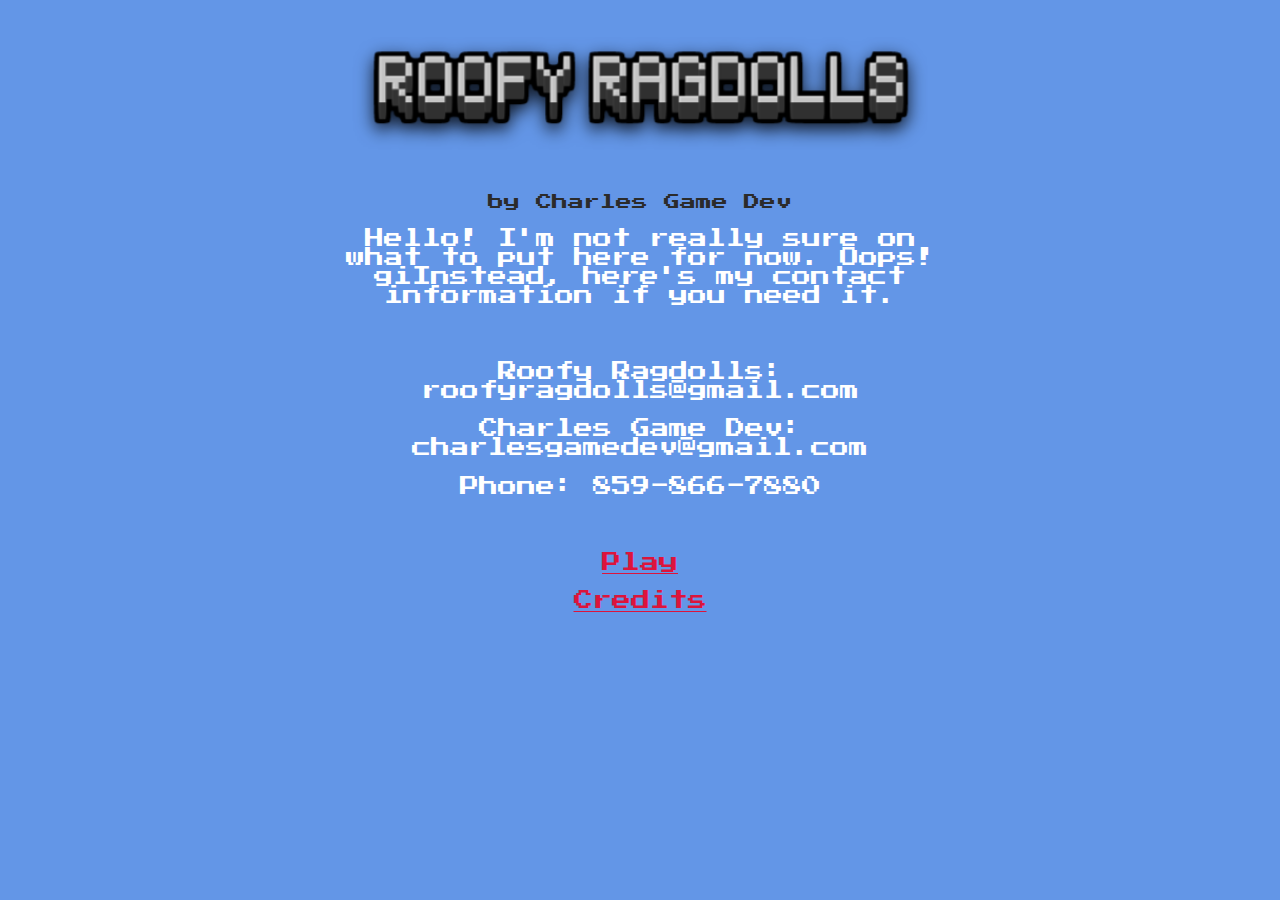
<file: index.html>
<!DOCTYPE html>
<html lang="en">
<head>
    <meta charset="UTF-8">
    <meta http-equiv="X-UA-Compatible" content="IE=edge">
    <link rel="icon" href="/img/logo.png">
    <link rel="stylesheet" href="/style.css">
    <meta name="description" content="Roofy Ragdolls, an epic game by Charles Game Dev">
    <meta name="keywords" content="Roofy Ragdolls,CharlesGameDev,Roofy Ragdolls 2">
    <meta name="author" content="Charles Game Dev">
    <meta name="viewport" content="width=device-width, initial-scale=1.0">
    <title>Roofy Ragdolls</title>
</head>
<body>
    <img class="center" src="/img/title.png">
    <div class="center">
        <p style="color: #2b2b2b; font-size: medium;">by Charles Game Dev</p>
        <p>Hello! I'm not really sure on what to put here for now. Oops! giInstead, here's my contact information if you need it.</p>
        <br>
        <p>Roofy Ragdolls: roofyragdolls@gmail.com</p>
        <p>Charles Game Dev: charlesgamedev@gmail.com</p>
        <p>Phone: 859-866-7880</p>
        <br>
        <p><a href="/play/">Play</a></p>
        <p><a href="/credits/">Credits</a></p>
    </div>
</body>
</html>
</file>
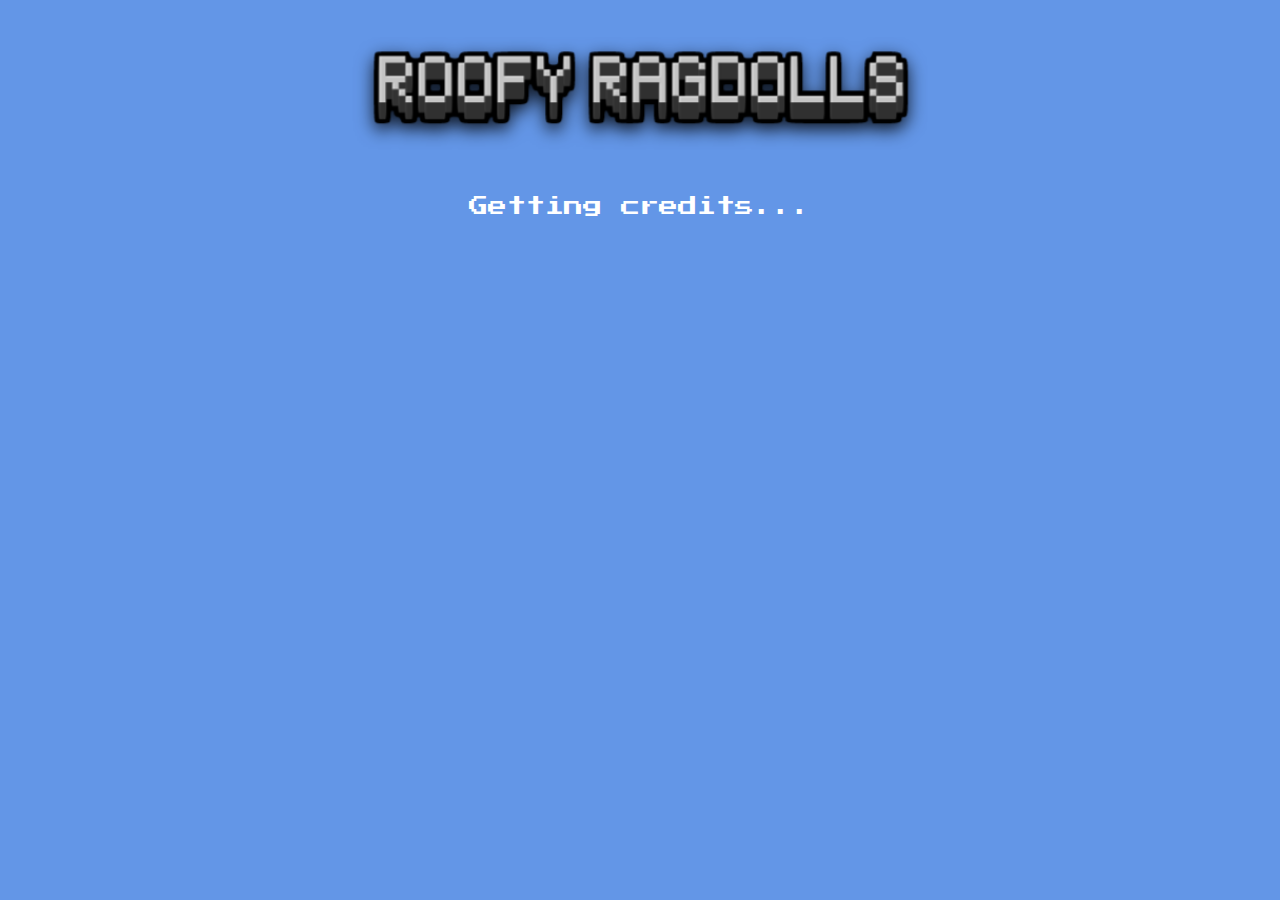
<file: credits/index.html>
<!DOCTYPE html>
<html lang="en">
<head>
    <meta charset="UTF-8">
    <meta http-equiv="X-UA-Compatible" content="IE=edge">
    <link rel="icon" href="/img/logo.png">
    <link rel="stylesheet" href="/style.css">
    <meta name="viewport" content="width=device-width, initial-scale=1.0">
    <script src="https://ajax.googleapis.com/ajax/libs/jquery/3.6.0/jquery.min.js"></script>
    <title>Roofy Ragdolls</title>
</head>
<body>
    <img class="center" src="/img/title.png">
    <div class="center">
        <p id="credText">Getting credits...</p>
    </div>

    <script src="/js/tools.js"></script>
    <script src="/js/credits.js"></script>
</body>
</html>
</file>
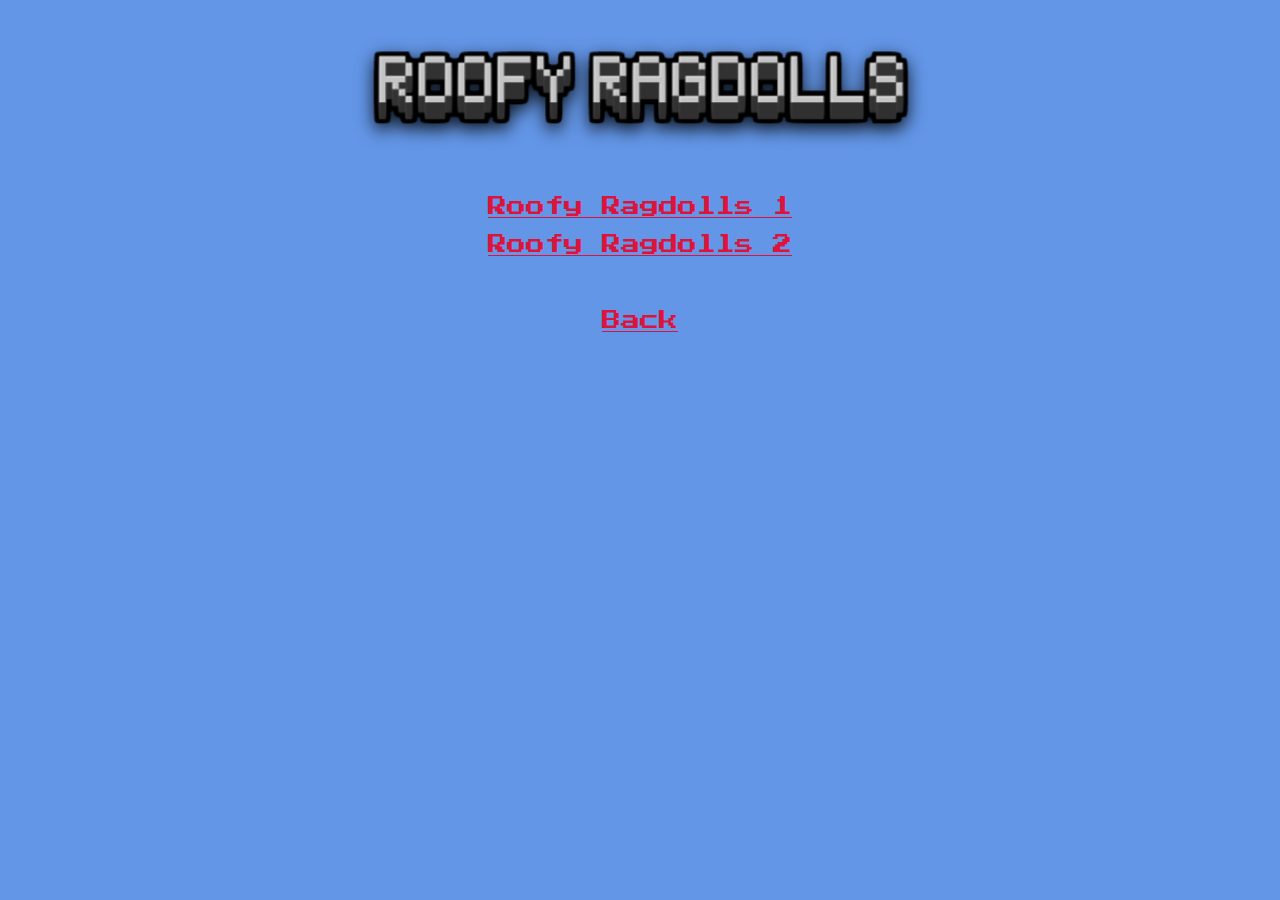
<file: play/index.html>
<!DOCTYPE html>
<html lang="en">
<head>
    <meta charset="UTF-8">
    <meta http-equiv="X-UA-Compatible" content="IE=edge">
    <link rel="icon" href="/img/logo.png">
    <link rel="stylesheet" href="/style.css">
    <meta name="viewport" content="width=device-width, initial-scale=1.0">
    <title>Roofy Ragdolls</title>
</head>
<body>
    <img class="center" src="/img/title.png">
    <div class="center">
        <p><a href="https://charlesgamedev.github.io/games/roofy">Roofy Ragdolls 1</a></p>
        <p><a href="https://charlesgamedev.github.io/games/roofy2">Roofy Ragdolls 2</a></p>
        <br>
        <p><a href="/">Back</a></p>
    </div>
</body>
</html>
</file>
<file: style.css>
@font-face {
    font-family: PressStart2P;
    src: url(font/PressStart2P-Regular.ttf);
}

body {
    color: white;
    background-color: #6396E7;
    font-family: PressStart2P;
    font-size: larger;
}

.center {
    display: block;
    margin-left: auto;
    margin-right: auto;
    width: 50%;
}

.center p {
    text-align: center;
}

a {
    color: crimson;
}

a:hover {
    color: pink;
}

a:active {
    color: black;
}
</file>
